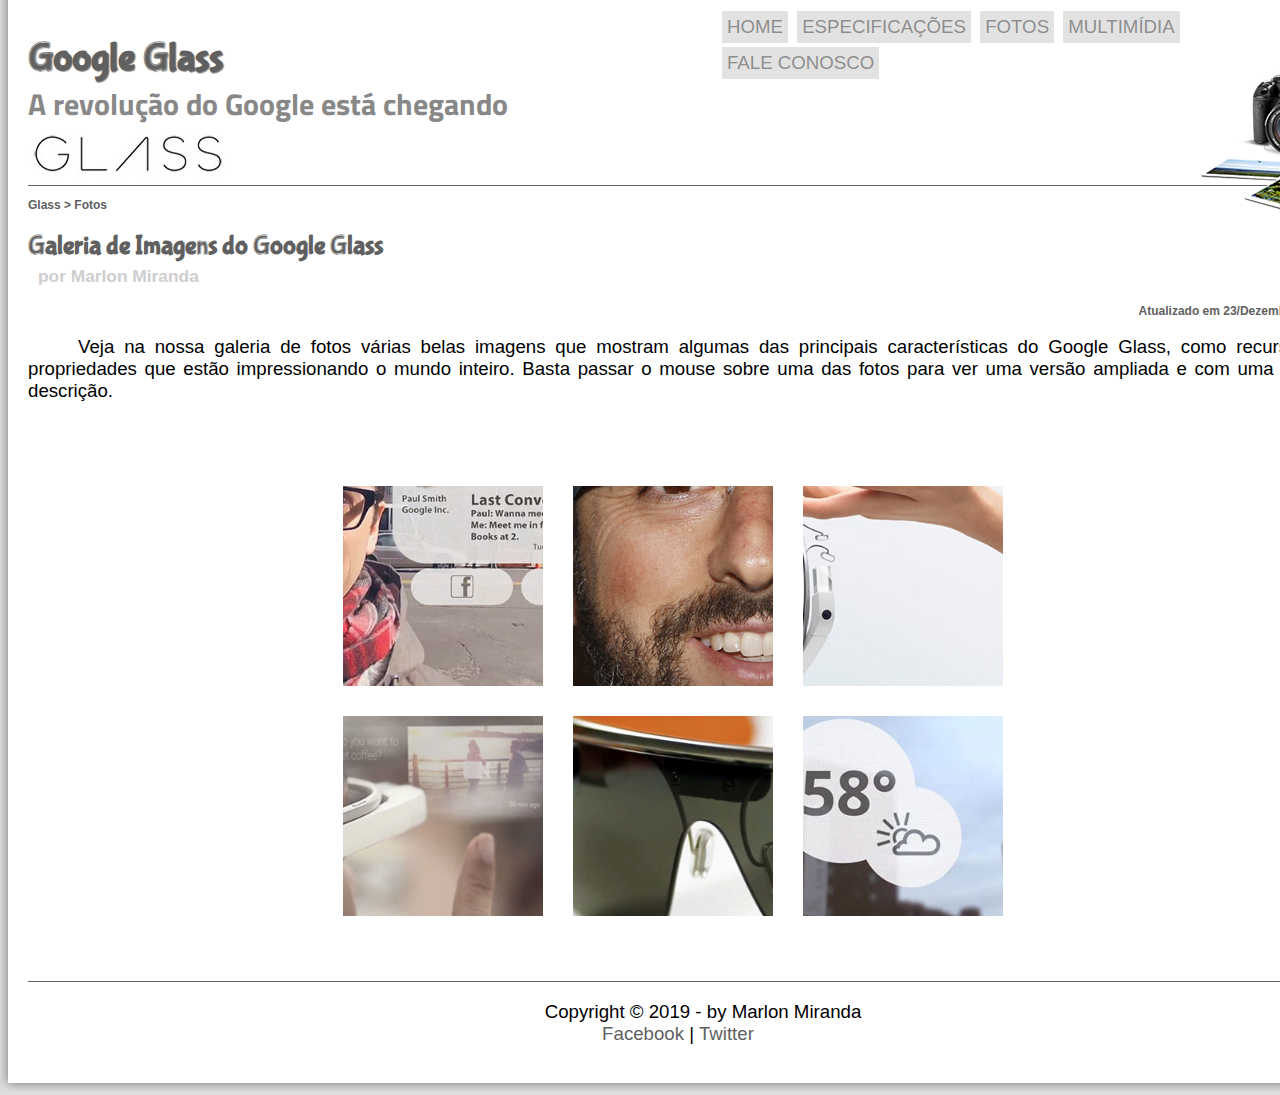
<file: fotos.html>
<!DOCTYPE html>
<html lang="pt-br">
<head>
    <meta charset="UTF-8">
    <meta name="viewport" content="width=device-width, initial-scale=1.0">
    <meta http-equiv="X-UA-Compatible" content="ie=edge">
    <title>Tudo sobre o Google Glass</title>
    
   
    <link rel="stylesheet" href="./_css/estilo.css"/> <!--Link para o "estilo.CSS-->
    <link rel="stylesheet" href="./_css/fotos.css"/>


    <script src="./_javascript/funcoes.js"></script>

</head>
    
    
<body><!--HTML-->

<div id="interface">

    <header id="cabecalho"> <!--Area de Cabeçalho-->
    
    <hgroup> <!--Grupo de titulos-->
    <h1>Google Glass</h1>
    <h2>A revolução do Google está chegando</h2>
    </hgroup>      

    <img id="icone" src="./_imagens/fotos.png"/>   
   
    <nav id="menu">
    <h1>Menu Principal</h1>
    <ul type="disc">
        <li onmouseover="mudaFoto('./_imagens/home.png')" onmouseout="mudaFoto('./_imagens/fotos.png')"><a href="./index.html">Home </a></li> <!--a letra significa link usando o href para colocar o link ou o caminho, a tag "li" siognifica listas-->
        <li onmouseover="mudaFoto('./_imagens/especificacoes.png')" onmouseout="mudaFoto('./_imagens/fotos.png')"><a href="./specs.html">Especificações </a></li>       
        <li onmouseover="mudaFoto('./_imagens/fotos.png')" onmouseout="mudaFoto('./_imagens/fotos.png')"><a href="./fotos.html">Fotos </a></li>        
        <li onmouseover="mudaFoto('./_imagens/multimidia.png')" onmouseout="mudaFoto('./_imagens/fotos.png')"><a href="./multimidia.html">Multimídia </a></li>       
        <li onmouseover="mudaFoto('./_imagens/contato.png')" onmouseout="mudaFoto('./_imagens/fotos.png')"><a href="./fale-conosco.html">Fale conosco </a></li>
    </ul>
    </nav>
    </header> <!--Fim do Cabeçalho-->

<section id="corpo-full">


<article id="noticia-principal">
    <header id="cabecalho-artigo">
        <hgroup>
        <h3>Glass > Fotos </h3>
        <h1>Galeria de Imagens do Google Glass </h1>
        <h2>por Marlon Miranda </h2>
        <h3 class="direita">Atualizado em 23/Dezembro/2019 </h3>
        </hgroup>
    </header>  

<p>Veja na nossa galeria de fotos várias belas imagens que mostram algumas das principais 
características do Google Glass, como recursos e propriedades que estão impressionando o 
mundo inteiro. Basta passar o mouse sobre uma das fotos para ver uma versão ampliada e 
com uma breve descrição.</p>

<ul id="album-fotos">

<li id="foto01"><span>Agenda e lembretes</span></li>
<li id="foto02"><span>Sergey Brin usando o Glass</span></li>
<li id="foto03"><span>Leve e compacto</span></li>
<li id="foto04"><span>Sensação de uma tela de 50"</span></li>
<li id="foto05"><span>Vários tipos de lente</span></li>
<li id="foto06"><span>Informações importantes</span></li>

</ul>

</article>

<section>
<footer id="rodape"> <!--Inicio do rodapé da página-->
    <p>Copyright &copy; 2019 - by Marlon Miranda</br> 
        <a href="https://www.facebook.com/" target="_blank">Facebook</a> | 
        <a href="https://twitter.com/login?lang=pt" target="_blank">Twitter</a></p>
    
    </footer> <!--Final do rodapé -->    
</section> 
</div>
</body>
</html>
</file>
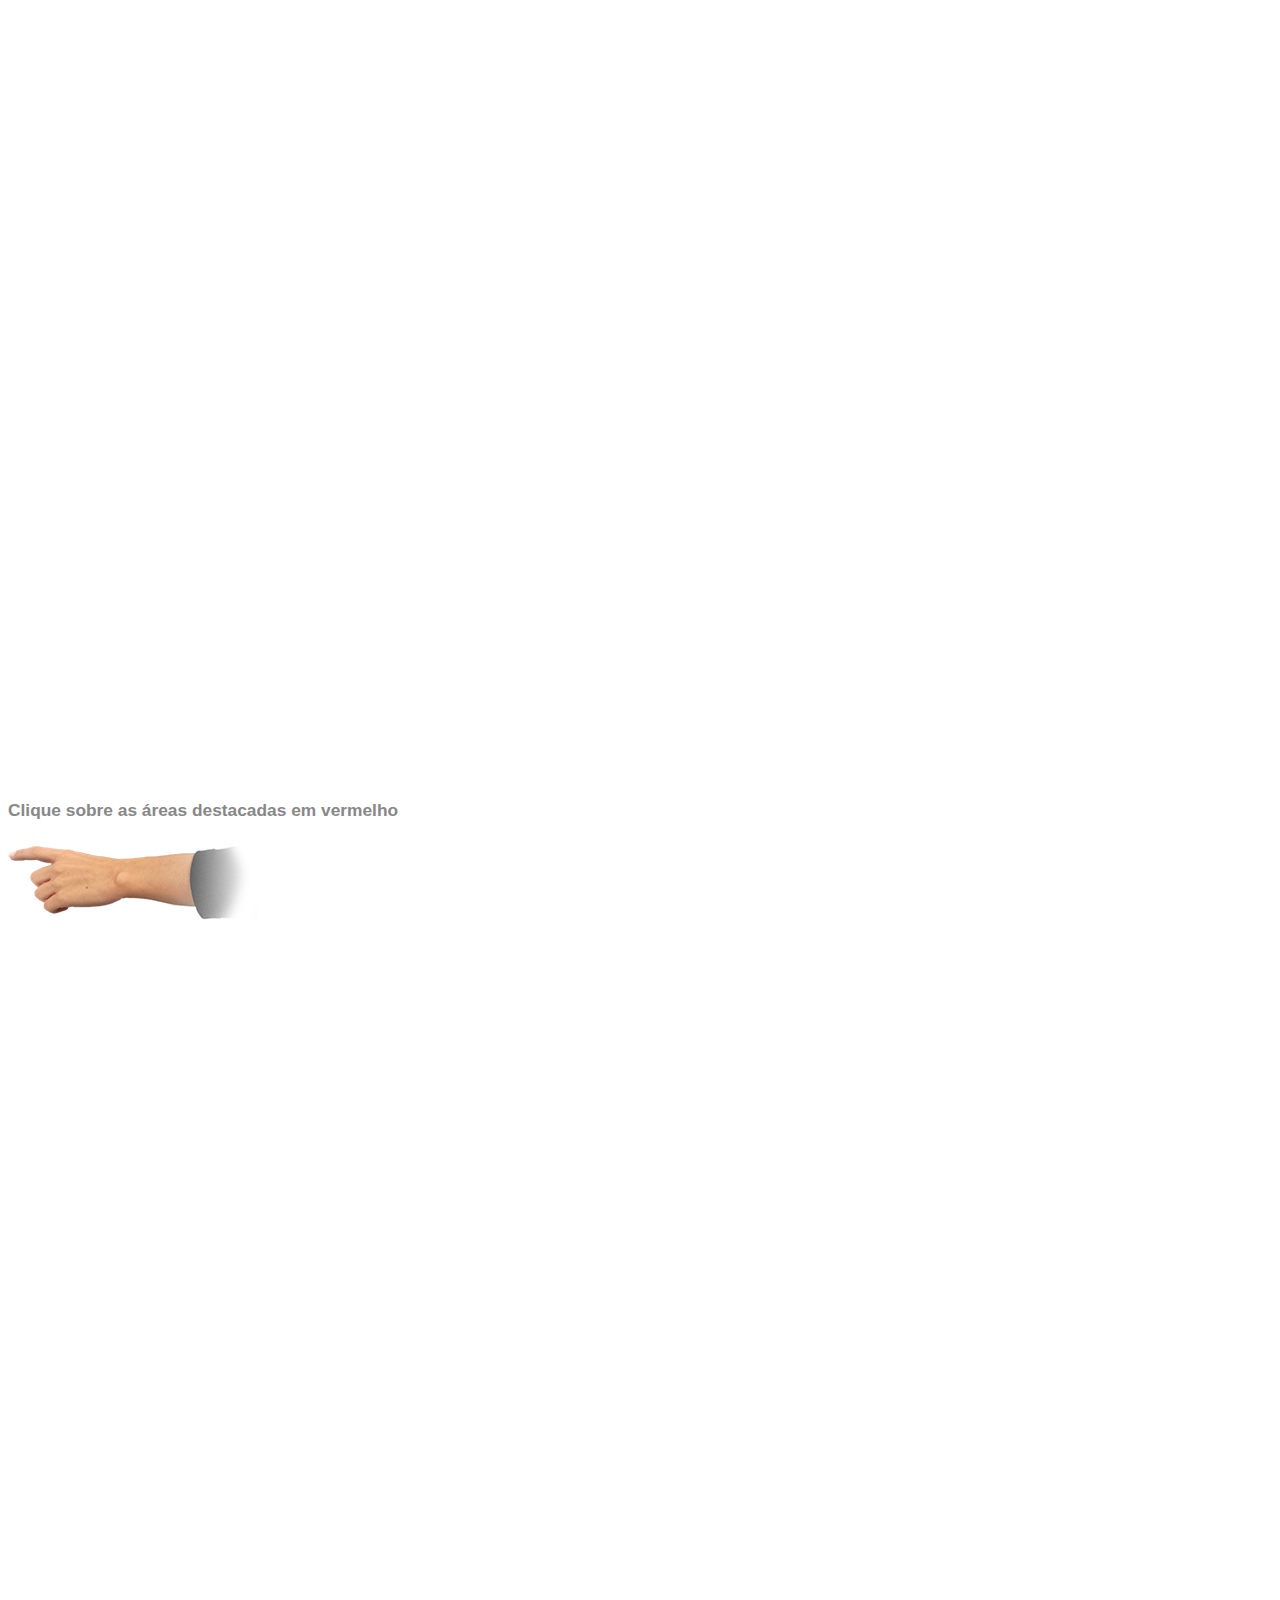
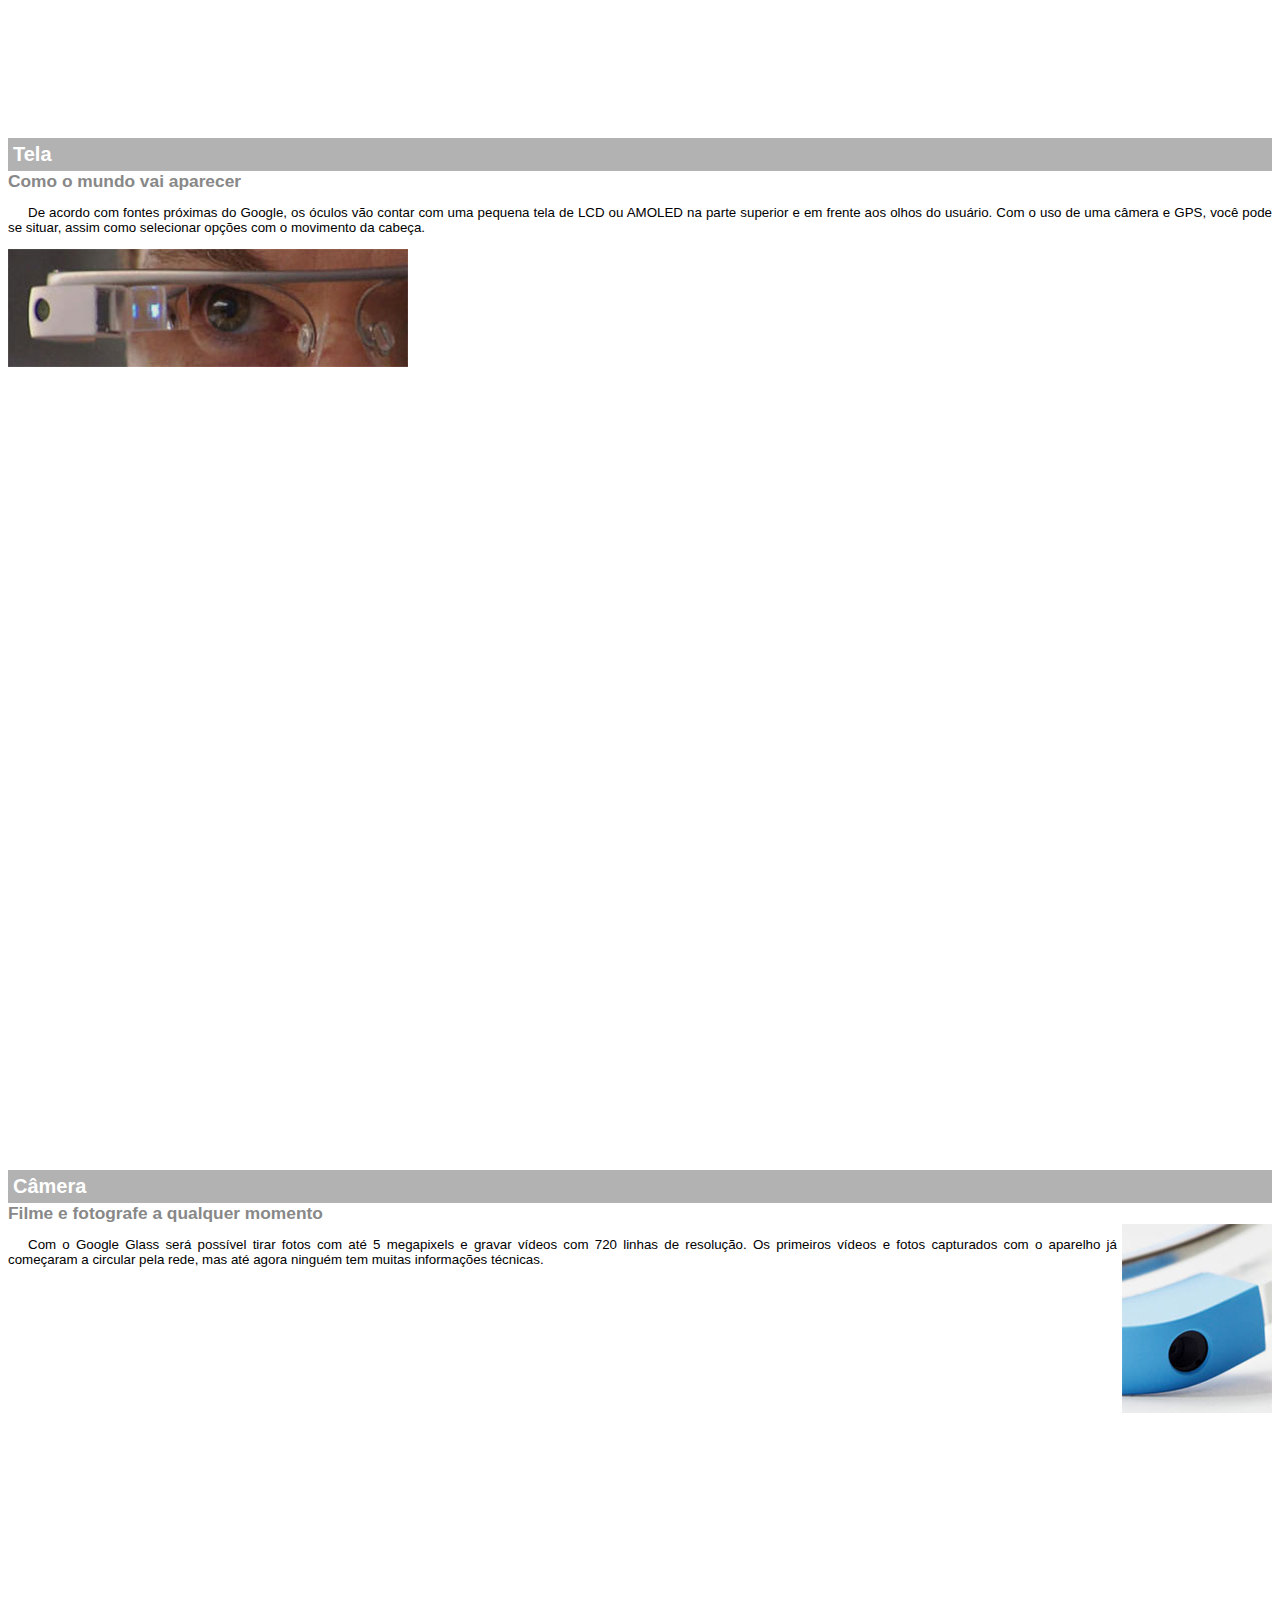
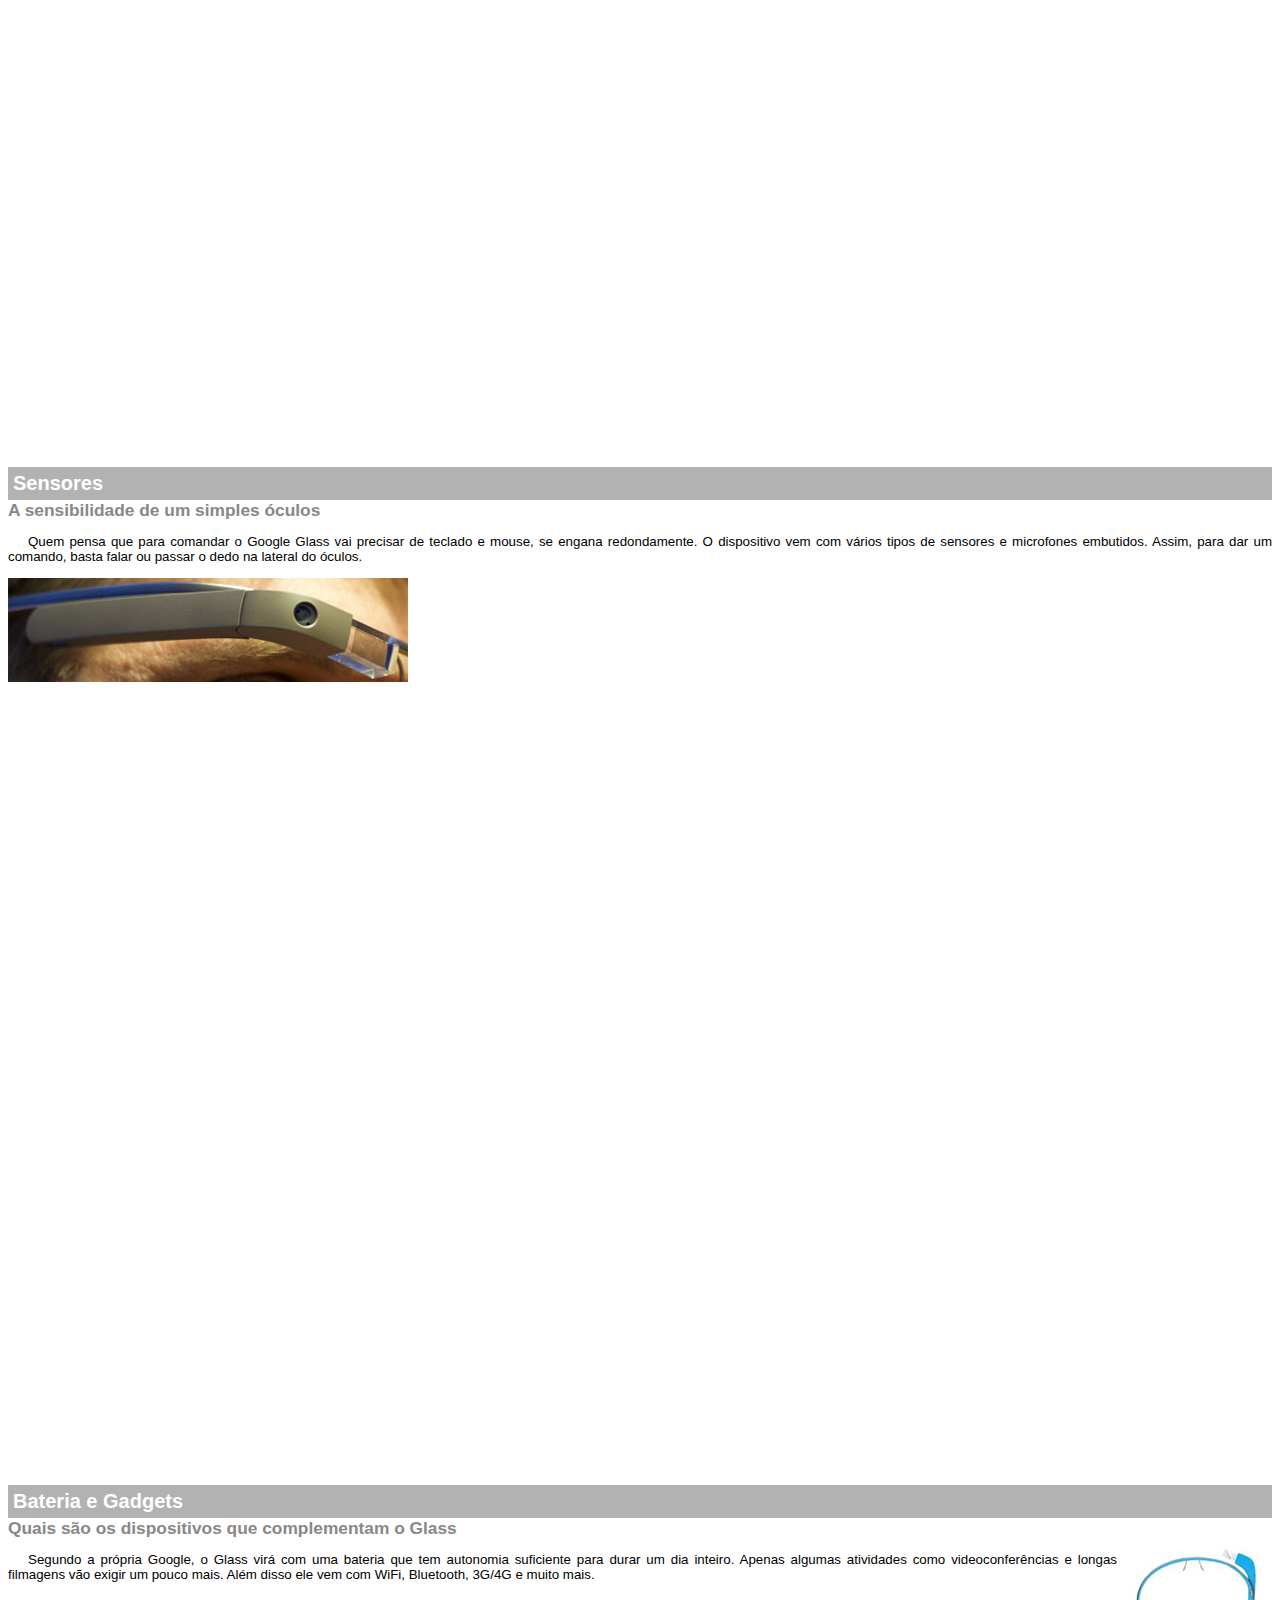
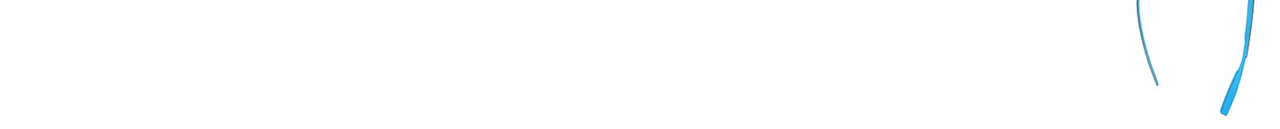
<file: google-glass.html>
<!DOCTYPE html>
<html lang="en">
<head>
    <meta charset="UTF-8">
    <meta name="viewport" content="width=device-width, initial-scale=1.0">
    <meta http-equiv="X-UA-Compatible" content="ie=edge">
    <title>Informações sobre o Google Glass</title>

    <style>
        body {
            font-family: Arial;
            font-size: 10pt; 
        }

        p {
            text-align: justify;
            text-indent: 20px;
        }

        article h1 {
            font-size: 15pt;
            color: #ffffff;
            background-color: rgba(0, 0, 0, 0.3);
            padding: 5px;
            margin: 0px;
        }

        article h2 {
            font-size: 13pt;
            color: #888888;
            margin: 0px;
        }

        article {
            margin-top: 800px;
        }

        img.img-dir {
            display: block;
            float: right;
            margin-left: 5px;
        }

    </style>

</head>
<body>
    <article id="topo">
    <header>
        <h2>Clique sobre as áreas destacadas em vermelho</h2>
    </header>
    <img src="./_imagens/mao.png" alt="Mão apontando para a esquerda"/>

    </article>
    
    <article id="tela">
    <header>    
        <h1>Tela</h1>
        <h2>Como o mundo vai aparecer</h2>
    </header>
    <p>De acordo com fontes próximas do Google, os óculos vão contar com uma pequena tela de LCD ou 
    AMOLED na parte superior e em frente aos olhos do usuário. Com o uso de uma câmera e GPS, você 
    pode se situar, assim como selecionar opções com o movimento da cabeça.</p>

    <img src="./_imagens/det-tela.jpg" alt="Tela do Google Glass"/>
    </article>
    
    <article id="camera">
    <header> 
        <h1>Câmera</h1>
        <h2>Filme e fotografe a qualquer momento</h2>
    </header>
    <img src="./_imagens/det-camera.jpg" class="img-dir" alt="Càmera do Google Glass"/>
    <p>Com o Google Glass será possível tirar fotos com até 5 megapixels e gravar vídeos com 720 linhas 
    de resolução. Os primeiros vídeos e fotos capturados com o aparelho já começaram a circular pela 
    rede, mas até agora ninguém tem muitas informações técnicas.</p></article>
    
    <article id="sensores">
    <header> 
        <h1>Sensores</h1>
        <h2>A sensibilidade de um simples óculos</h2>
    </header>
    <p>Quem pensa que para comandar o Google Glass vai precisar de teclado e mouse, se engana redondamente.
    O dispositivo vem com vários tipos de sensores e microfones embutidos. Assim, para dar um comando, basta 
    falar ou passar o dedo na lateral do óculos.</p>
    <img src="./_imagens/det-touch.jpg" alt="Sensores do Google Glass"/>
    </article>
    
    <article id="gadgets">
    <header>    
        <h1>Bateria e Gadgets</h1>
        <h2>Quais são os dispositivos que complementam o Glass</h2>
    </header>
    <img src="./_imagens/det-bateria.jpg" class="img-dir" alt="Bateria e Gadgets do Google Glass"/>
    <p>Segundo a própria Google, o Glass virá com uma bateria que tem autonomia suficiente para durar um dia 
    inteiro. Apenas algumas atividades como videoconferências e longas filmagens vão exigir um pouco mais. 
    Além disso ele vem com WiFi, Bluetooth, 3G/4G e muito mais.</p></article>
      
</body>
</html>
</file>
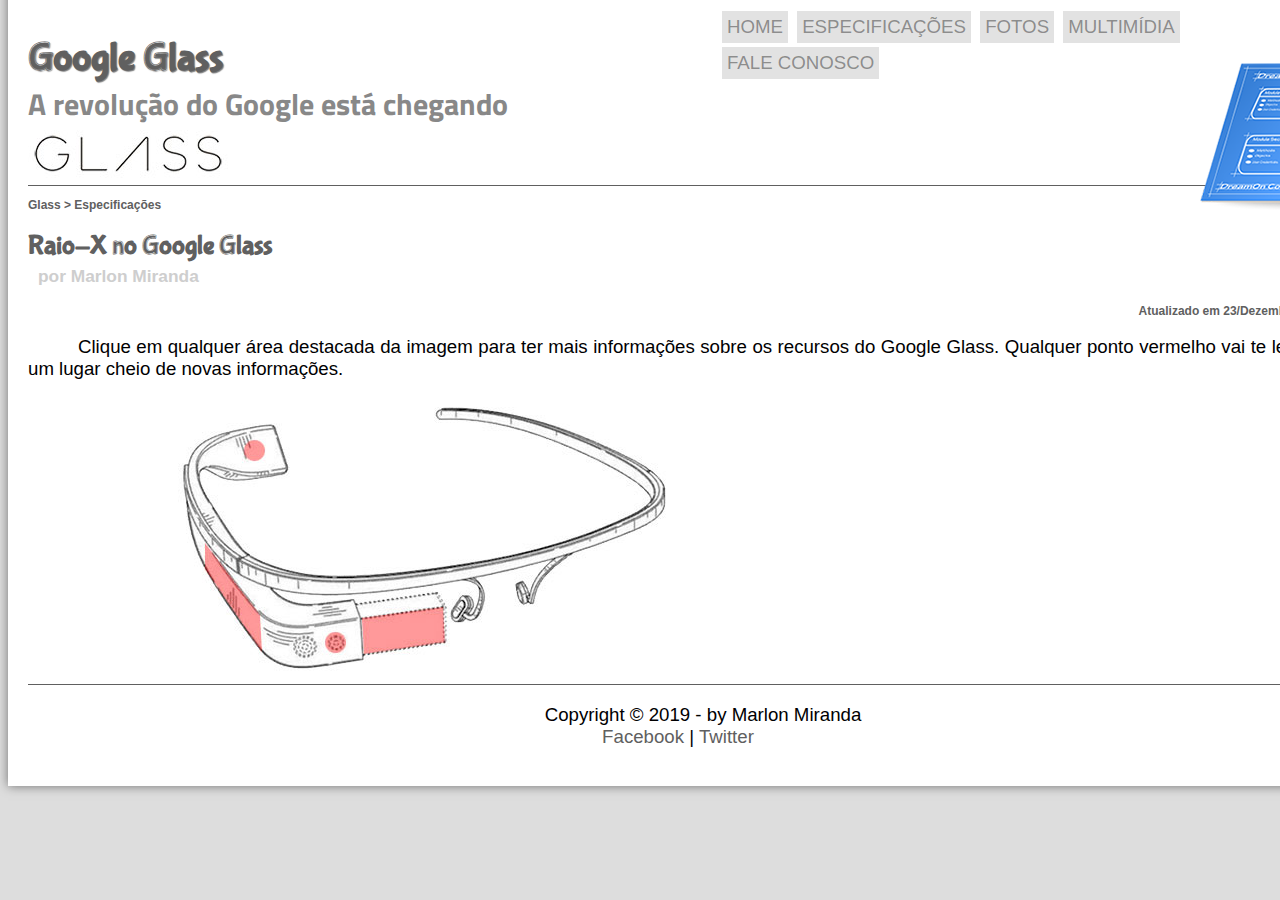
<file: specs.html>
<!DOCTYPE html>
<html lang="pt-br">
<head>
    <meta charset="UTF-8">
    <meta name="viewport" content="width=device-width, initial-scale=1.0">
    <meta http-equiv="X-UA-Compatible" content="ie=edge">
    <title>Tudo sobre o Google Glass</title>
    
   
    <link rel="stylesheet" href="./_css/estilo.css"/> <!--Link para o "estilo.CSS-->
    <link rel="stylesheet" href="./_css/specs.css"/>


    <script src="./_javascript/funcoes.js"></script>

</head>
    
    
<body><!--HTML-->

<div id="interface">

    <header id="cabecalho"> <!--Area de Cabeçalho-->
    
    <hgroup> <!--Grupo de titulos-->
    <h1>Google Glass</h1>
    <h2>A revolução do Google está chegando</h2>
    </hgroup>      

    <img id="icone" src="./_imagens/especificacoes.png"/>   
   
    <nav id="menu">
    <h1>Menu Principal</h1>
    <ul type="disc">
        <li onmouseover="mudaFoto('./_imagens/home.png')" onmouseout="mudaFoto('./_imagens/especificacoes.png')"><a href="./index.html">Home </a></li> <!--a letra significa link usando o href para colocar o link ou o caminho, a tag "li" siognifica listas-->
        <li onmouseover="mudaFoto('./_imagens/especificacoes.png')" onmouseout="mudaFoto('./_imagens/especificacoes.png')"><a href="./specs.html">Especificações </a></li>       
        <li onmouseover="mudaFoto('./_imagens/fotos.png')" onmouseout="mudaFoto('./_imagens/especificacoes.png')"><a href="./fotos.html">Fotos </a></li>        
        <li onmouseover="mudaFoto('./_imagens/multimidia.png')" onmouseout="mudaFoto('./_imagens/especificacoes.png')"><a href="./multimidia.html">Multimídia </a></li>       
        <li onmouseover="mudaFoto('./_imagens/contato.png')" onmouseout="mudaFoto('./_imagens/especificacoes.png')"><a href="./fale-conosco.html">Fale conosco </a></li>
    </ul>
    </nav>
    </header> <!--Fim do Cabeçalho-->

<section id="corpo-full">


<article id="noticia-principal">
    <header id="cabecalho-artigo">
        <hgroup>
        <h3>Glass > Especificações </h3>
        <h1>Raio-X no Google Glass </h1>
        <h2>por Marlon Miranda </h2>
        <h3 class="direita">Atualizado em 23/Dezembro/2019 </h3>
        </hgroup>
    </header>  

<p>Clique em qualquer área destacada da imagem para ter mais informações sobre os recursos do Google Glass. Qualquer ponto vermelho vai 
    te levar a um lugar cheio de novas informações.</p>

<section id="conteudo">
    <img src="./_imagens/glass-esquema-marcado.jpg" usemap="#meumapa"/>
    <map name="meumapa">
        <area shape="rect" coords="179,202,270,260" href="google-glass.html#tela" target="janela"/>
        <area shape="circle" coords="158,243,12" href="google-glass.html#camera" target="janela"/>
        <area shape="circle" coords="73,52,12" href="google-glass.html#gadgets" target="janela"/>
        <area shape="poly" coords="28,143,83,216,84,249,27,169" href="google-glass.html#sensores" target="janela"/>
    </map>
    <iframe src="google-glass.html" name="janela" id="frame-spec"></iframe>
</section>

</article>

<section>
<footer id="rodape"> <!--Inicio do rodapé da página-->
    <p>Copyright &copy; 2019 - by Marlon Miranda</br> 
        <a href="https://www.facebook.com/" target="_blank">Facebook</a> | 
        <a href="https://twitter.com/login?lang=pt" target="_blank">Twitter</a></p>
    
    </footer> <!--Final do rodapé -->    
</section> 
</div>
</body>
</html>
</file>
<file: _css/estilo.css>
@charset "UTF-8";
@import url('https://fonts.googleapis.com/css?family=Titillium+Web&display=swap'); /*Link de uma fonte online usando url*/
@font-face { /*Fonte ja salva no pc e foi encaminhada*/
    font-family: 'FonteLogo';
    src: url("../_fonts/bubblegum-sans-regular.otf");
}
body { /*Formatação da pagina em geral */
    font-family: Arial, sans-serif;
    background-color: #dddddd; /*Cor de fundo do texto */
    font: normal 14pt Arial; /*Tamanho da fonte */
    color:rgb(0, 0, 1); /*Cor da letra */
}

div#interface { 
    width: 1300px; /*Tamanho do todo o texto na pagina */
    background-color: #ffffff; /*Cor so da margem que está o texto */
    margin: -20px auto 0px auto; /*Redirecionando a interface */
    box-shadow: 0px 0px 10px rgba(8, 8, 8, 0.5); /*Sombra das pagina da interface */
    padding: 20px;
}

p { /*Padrão para todo o texto */
    text-align: justify;
    text-indent: 50px;
}

a {
    color: #606060;
    text-decoration: none;
}

a:hover {
    text-decoration: underline;
}

header#cabecalho img#icone { /*Editando a imagem do icone*/
    position: absolute;
    left: 1200px;
    top: 50px;
}

header#cabecalho { /*Formatação da logo GLASS e sua importação*/
    border-bottom: 1px #606060 solid;
    height: 150px;
    background: url("../_imagens/glass-logo-peq.jpg" ) no-repeat 0px 95px;
}

header#cabecalho h1 {
    font-family: 'FonteLogo', sans-serif; /*Fonte que foi importada pelo via pastas*/
    font-size: 30pt;
    color: #606060;
    text-shadow: 1px 1px 1px rgba(0, 0, 0, 0.5);
    padding: 0px;
    margin-bottom: 0px;
}

header#cabecalho h2 {
    font-family: 'Titillium Web', sans-serif; /*Fonta importada via URL */
    color: #888888;
    font-size: 30px;
    padding: 0px;
    margin-top: 0px;
}
/*Formatação de imagens com legendas*/

figure.foto-legenda {
    position: relative;
    border: 8px solid white;
    box-shadow: 1px 1px 4px black;
}

figure.foto-legenda img {
    width: 100%;
    height: 100%;
}

figure.foto-legenda figcaption {
    opacity: 0;
    position: absolute;
    top: 0px;
    background-color: rgba(3, 3, 3, 0.4);
    color: rgb(5, 5, 5);
    width: 100%;
    height: 100%;
    padding: 10px;
    box-sizing: border-box;
    transition: opacity 1s;
}

figure.foto-legenda:hover figcaption {
    opacity: 1;
}

/*Formatação Menu*/

nav#menu {
    display: block; /*Para flutuação do Menu*/
}

nav#menu ul {
    list-style: none; /*some com os marcadores*/
    text-transform: uppercase; /*Caixa alta*/
    position: absolute; /*Para configuração do Menu e utilização do top e do left*/
    top: -10px; /*Sobe o texto ou desce */
    left: 680px; /*Texto a direita ou a esquerda */
}

nav#menu li { /*Criando funções para cada item da lista*/
    display: inline-block; /*Fa com que um bloco seja exibido na mesma linha */
    background-color: #dddd; /*Da cor para a caixa formada no fundo*/
    padding: 5px; /*Cria um espaço na caixa*/
    margin: 2px; /*Espaço entre os botões*/
    transition: background-color 1s; /*Muda a cor em 1 segundo ao passar o mouse */
}

nav#menu li:hover { /*Mudar de cor ao passar o mouse */
    background-color: #606060; 
}

nav#menu h1 {
    display: none; /*Escondendo o menu principal */
}

nav#menu a { /*Editando o link */
    color: rgba(0, 0, 0, .4); /*Cores do menu*/
    text-decoration: none; /* */
}

nav#menu a:hover { /* */
    color: #ffffff; /*Cor ao passar o mouse*/
    text-decoration: underline; /*Sublinhado ao passar o mouse */
}

/*Edição da pagina para duplicação*/

section#corpo {
    display: block; /**/
    width: 700px; /*Linha central que divide o site */
    float: left; /*Linha flutua a esquerda */
    border-right: 1px solid #606060; /*Grossura da borda que é solida e sua cor */
    padding-right: 50px; /*Preenchimento certo*/
}

article#noticia-principal h2 {
    font-size: 13px;
    color: #585858;
    background-color: #dddddd;
    padding: 5px 0px 5px 10px;
    margin: 10px 0px 10px 0px;
}

header#cabecalho-artigo h1 {
    font-family: 'FonteLogo' , sans-serif;
    font-size: 20pt;
    color: #606060;
    margin-bottom: 0px;
}

.direita {
    text-align: right;
}

header#cabecalho-artigo h2 {
    font-size: 13pt;
    color: #cecece;
    background-color: #ffffff;
    margin-top: 0px;
}

header#cabecalho-artigo h3 {
    font-size: 12px;
    color: #606060;
}


table#tabelaspec {
    border: 1px solid #606060;   
    border-spacing: 0px;
    margin-left: auto;
    margin-right: auto;
}

table#tabelaspec td {
    border: 1px solid #606060;
    padding: 10px;
    text-align: center; /*Todos os elementos dessa tabela ficarão centralizados*/
    vertical-align: middle ;
}

table#tabelaspec td.ce {
    color: #ffffff;
    background-color: #606060;
    vertical-align: top;
    font-weight: bold;
}

table#tabelaspec td.cd {
    background-color: #cecece;
}

table#tabelaspec caption {
    color: #888888;
    font-size: 10pt;
    font-weight: bolder;
}

table#tabelaspec caption span {
    display: block;   
    float: right;
    color: #000000;
    font-size: 8pt;
    margin-top: 10px;
}

aside#lateral {
    display: block;
    width: 500px;
    float: right;
    background-color: #dddddd;
    padding: 10px;
    margin-top: 10px;
    box-shadow: 2px 2px 2px rgba(0, 0, 0, .4);
}

aside#lateral h1 {
    font-family: 'FonteLogo', sans-serif;
    font-size: 20px;
    color: #606060;
    margin-top: 0px;
}

aside#lateral h2 {
    background-color: #606060;
    font-size: 13pt;
    color: #ffffff;
    padding: 5px;
}

footer#rodape {
    clear: both;
    border-top: 1px solid #606060;
}

footer#rodape p {
    text-align: center;
}
</file>
<file: _css/fotos.css>
@charset "UTF-8";
ul#album-fotos {
    width: 700px;
    margin: 0 auto;
    padding: 50px;
    overflow: hidden;
    list-style: none;
}

ul#album-fotos li {
    float: left;
    width: 200px;
    height: 200px;
    margin: 10px;
    border: 5px solid rgb(255, 255, 255);
    background-color: #ffffff;
    box-shadow: 1px 1px 3px rgba (0,0,0,.4);
    -webkit-transition: all .4s ease-in;
}

ul#album-fotos li span {
    opacity: 0;
    color: #ffffff;
    text-shadow: 1px 1px 1px #000000;
    background-color: rgba (0,0,0,.3);
    font-size: 9pt;
    line-height: 370px;
    padding: 5px;
} 

ul#album-fotos li:hover {
    -webkit-transform: scale(1.5);
}

ul#album-fotos li:hover span {
    opacity: 1;
}

ul#album-fotos li#foto01 {
    background: url('../_imagens/galeria-01.jpg');
    background-position: 50% 50%;
    background-size: 400px 400px;
    background-color: #ffffff;
}

ul#album-fotos li#foto01:hover {
    background-position: 0px 0px;
    background-size: 200px 200px;
}

ul#album-fotos li#foto02 {
    background: url('../_imagens/galeria-02.jpg');
    background-position: 50% 50%;
    background-size: 400px 400px;
    background-color: #ffffff;
}

ul#album-fotos li#foto02:hover {
    background-position: 0px 0px;
    background-size: 200px 200px;
}

ul#album-fotos li#foto03 {
    background: url('../_imagens/galeria-03.jpg');
    background-position: 50% 50%;
    background-size: 400px 400px;
    background-color: #ffffff;
}

ul#album-fotos li#foto03:hover {
    background-position: 0px 0px;
    background-size: 200px 200px;
}

ul#album-fotos li#foto04 {
    background: url('../_imagens/galeria-04.jpg');
    background-position: 50% 50%;
    background-size: 400px 400px;
    background-color: #ffffff;
}

ul#album-fotos li#foto04:hover {
    background-position: 0px 0px;
    background-size: 200px 200px;
}

ul#album-fotos li#foto05 {
    background: url('../_imagens/galeria-05.jpg');
    background-position: 50% 50%;
    background-size: 400px 400px;
    background-color: #ffffff;
}

ul#album-fotos li#foto05:hover {
    background-position: 0px 0px;
    background-size: 200px 200px;
}

ul#album-fotos li#foto06 {
    background: url('../_imagens/galeria-06.jpg');
    background-position: 50% 50%;
    background-size: 400px 400px;
    background-color: #ffffff;
}

ul#album-fotos li#foto06:hover {
    background-position: 0px 0px;
    background-size: 200px 200px;
}
</file>
<file: _css/specs.css>
@charset "UTF-8";

section#conteudo {
    width: 1000px;
    margin: auto;
}

iframe#frame-spec {
    width: 400px;
    height: 280px;
    border: none;
    overflow: hidden;
}

iframe#frame-spec::-webkit-scrollbar {
    display: none;
}
</file>
